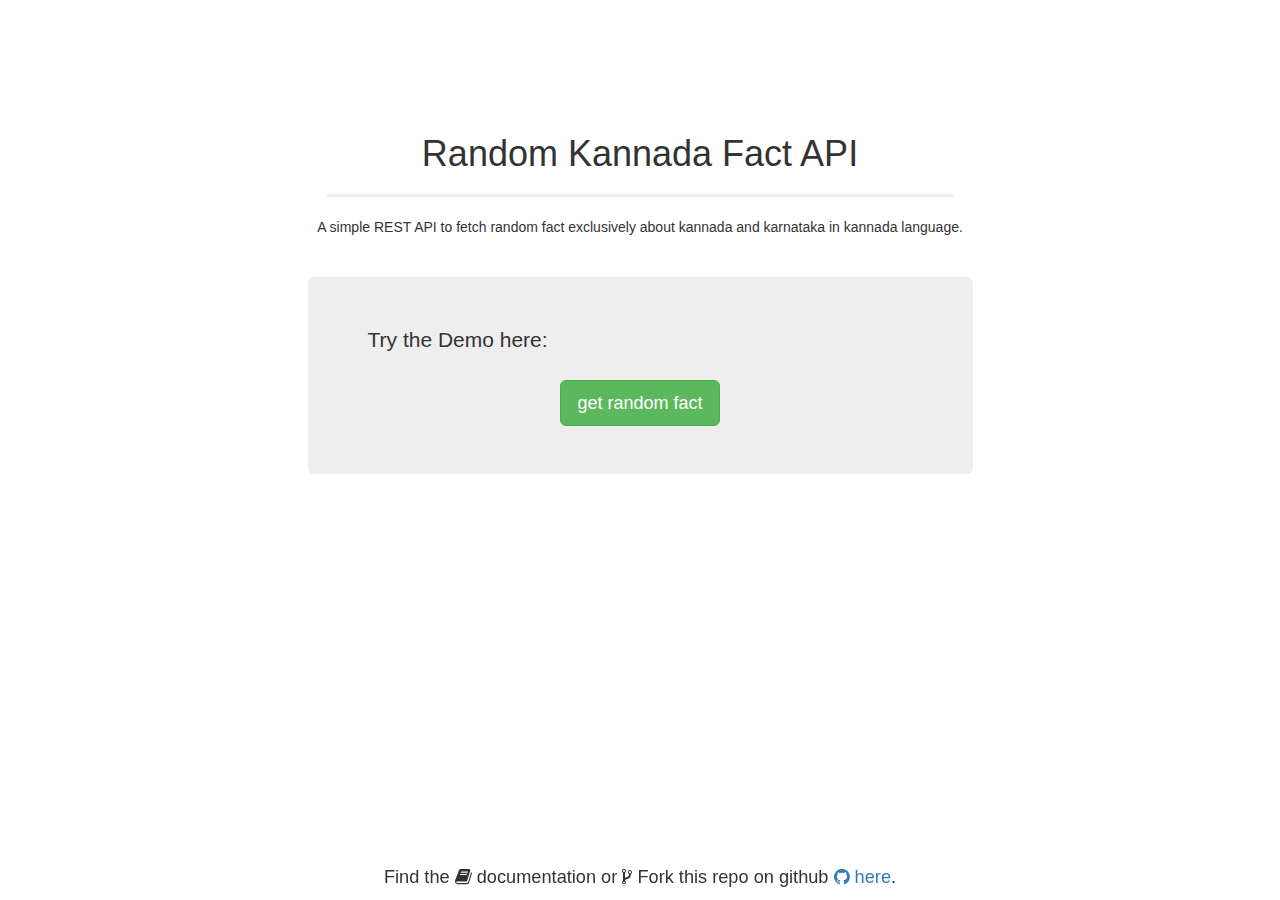
<file: api/index.html>
<!DOCTYPE html>
<html lang="en">
<head>
    <title>Random Kannada Fact API</title>
    <meta charset="utf-8">
    <meta name="viewport" content="width=device-width, initial-scale=1">
    <link rel="stylesheet" href="http://maxcdn.bootstrapcdn.com/bootstrap/3.3.4/css/bootstrap.min.css">
    <script src="https://ajax.googleapis.com/ajax/libs/jquery/3.3.1/jquery.min.js"></script>
    <script src="http://maxcdn.bootstrapcdn.com/bootstrap/3.3.4/js/bootstrap.min.js"></script>
    <link href="https://netdna.bootstrapcdn.com/font-awesome/4.7.0/css/font-awesome.css" rel="stylesheet">
    <link rel="stylesheet" href="css/styles.css">
</head>
<body>
  <div class="container col-centered">
    <div class="row">
      <h1>Random Kannada Fact API</h1>
      <hr width=55%>
      <p > A simple REST API to fetch random fact exclusively about kannada and karnataka in kannada language.</p>
      <section class="demo">
        <div class="jumbotron col-md-7 col-centered">
          <p class="boldfont">Try the Demo here:</p>
          <div id="response" class="collapse">
            <pre id="resjson">{
  "_id": "66",
  "enfact": "Shankar Nag's Hosa Theerpu is his only directorial remake in his carrier.",
  "knfact": "ಶಂಕರ್ ನಾಗ್ ರ ನಿರ್ದೇಶನ ವೃತ್ತಿ ಜೀವನದಲ್ಲಿ 'ಹೊಸತೀರ್ಪು' ಚಿತ್ರ ಮಾತ್ರವೇ ರಿಮೇಕ್ ಚಿತ್ರವಾಗಿದೆ . ",
  "imgurl": "https://raw.githubusercontent.com/nikhilnagaraju/smplrepo/master/assets/66.jpg"
}           </pre>
          </div>
          <button id= "GSD" class="btn btn-lg btn-success">get random fact</button>
        </div>
      </section>
    </div>
  </div>

  <div class="container">
    <div class="row">
      <div class="footer">
        <p class="large">Find the <i class="fa  fa-book"></i> documentation or  <i class="fa  fa-code-fork"></i> Fork this repo on github <a href="https://github.com/nikhilnagaraju/Random-Kan-Fact-API#random-kannada-fact-api"><i class="fa fa-github"></i> here</a>.</p>
      </div>
    </div>
  </div>
  <script src="js/main.js"></script>

</body>
</html>
</file>
<file: api/css/styles.css>
h1{
  text-align: center;
}
hr{
  border-top: 3px solid #eee;
}
.row{
  margin-top: 10%;
  margin-right: 0px;
  margin-left: 0px;
  text-align: center;
}
.jumbotron{
  text-align: center;
}
.jumbotron p{
  text-align: left;
}
.jumbotron pre{
  text-align: left;
}
.col-centered{
float: none;
margin: 0 auto;
}
button{
  margin-top: 10px;
}
.demo{
  margin-top: 40px;
}
.footer {
    position: fixed;
    left: 0;
    bottom: 0;
    display: block;
    width: 100%;
    text-align: center;
}
p.boldfont{
  font-weight:300;
}
p.large{
  font-size: 130%;
}
</file>
